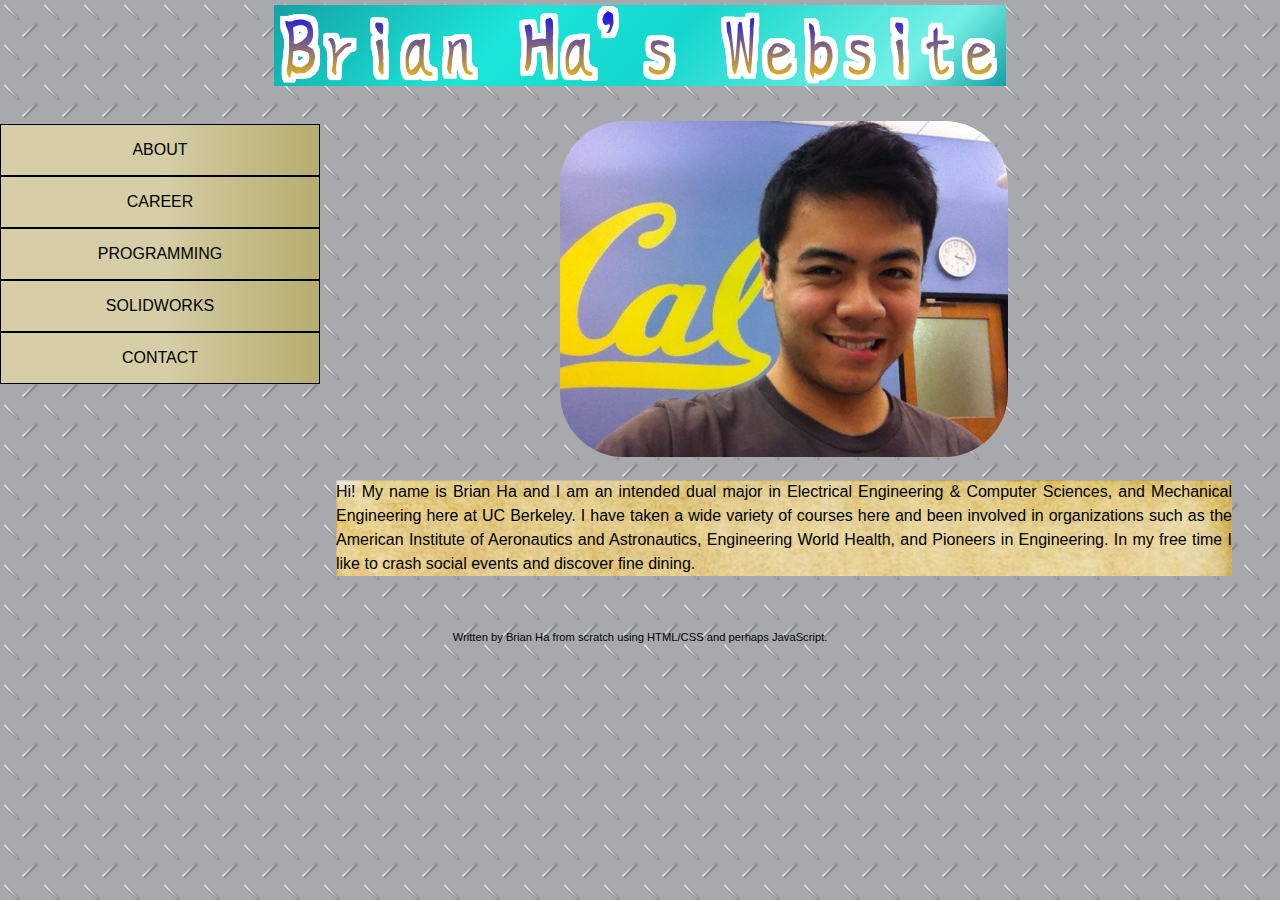
<file: index.html>
<!DOCTYPE html>
<html>
<head>
<link rel="stylesheet" type="text/css" href="style.css">
<meta charset="UTF-8">
<title>Brian Ha's Website</title>
</head>

<body>
<div id="intro">
<h1><a href="index.html"><img src="images/websitelogo.png" alt="Brian Ha's Website"></a></h1>
</div>

<div id="nav">
<ul>
<li><a href="about.html">About</a></li>
<li><a href="career.html">Career</a></li>
<li><a href="programming.html">Programming</a></li>
<li><a href="solidworks.html">SolidWorks</a></li>
<li><a href="mailto:brianha@berkeley.edu">Contact</a></li>
</ul>
</div>

<div id="content">
<h1><img src="images/me.jpg" alt="Photo - Brian Ha"></h1>
<p>
Hi! My name is Brian Ha and I am an intended dual major in Electrical Engineering & Computer Sciences, and Mechanical Engineering here
at UC Berkeley. I have taken a wide variety of courses here and been involved in organizations such as the American Institute of Aeronautics and Astronautics, Engineering World Health, and Pioneers in Engineering. In my free time I like to crash social events and discover fine dining.
</p>

</div>

<p id="note">Written by Brian Ha from scratch using HTML/CSS and perhaps JavaScript. </p>

</body>
</file>
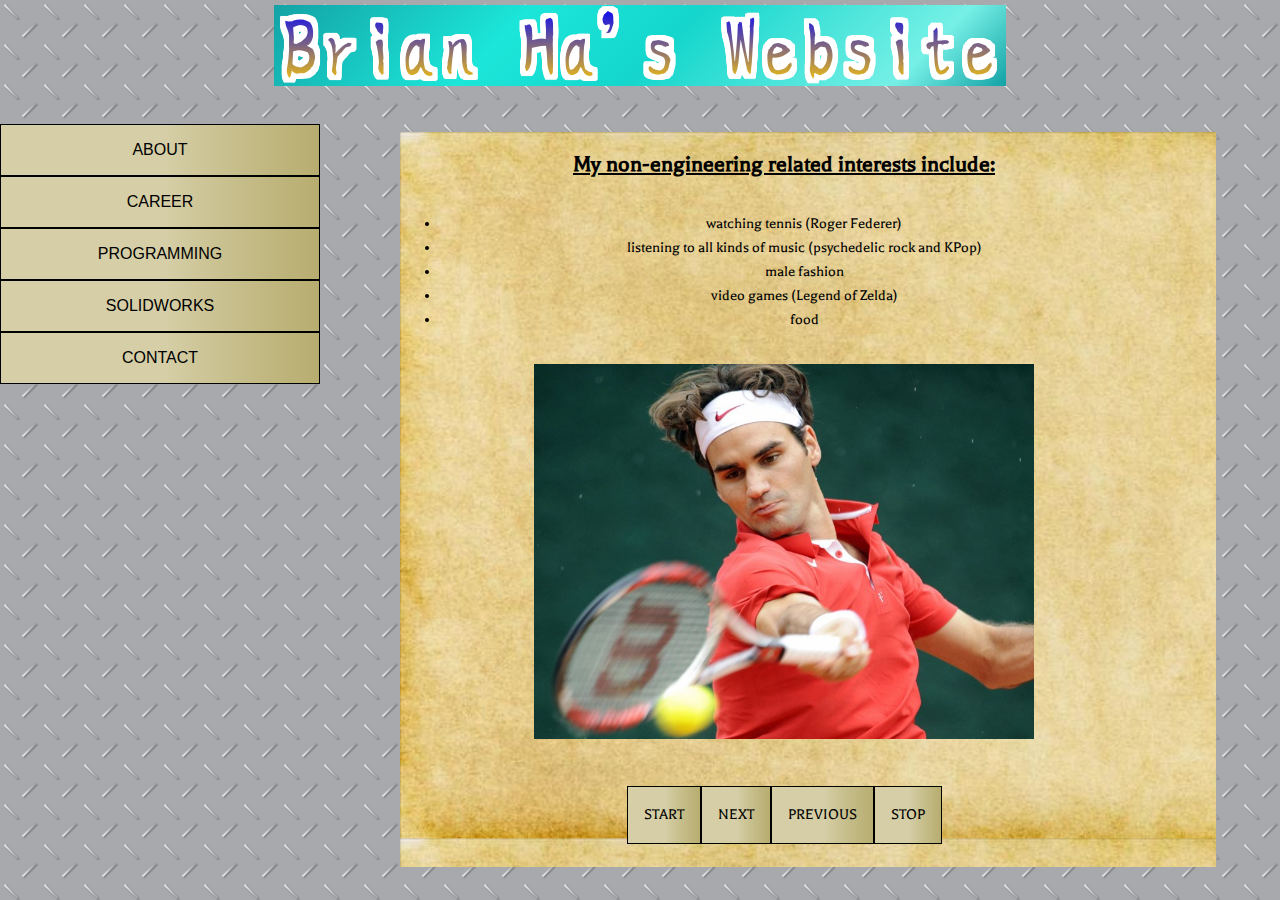
<file: about.html>
<!DOCTYPE html>
<html>
<head>
<link rel="stylesheet" type="text/css" href="style.css">
<link href='http://fonts.googleapis.com/css?family=Balthazar' rel='stylesheet' type='text/css'>
<meta charset="UTF-8">
<title>Brian Ha's Website</title>
</head>

<body>
<div id="intro">
<h1><a href="index.html"><img src="images/websitelogo.png" alt="Brian Ha's Website"></a></h1>
</div>

<div id="nav">
<ul>
<li><a href="about.html">About</a></li>
<li><a href="career.html">Career</a></li>
<li><a href="programming.html">Programming</a></li>
<li><a href="solidworks.html">SolidWorks</a></li>
<li><a href="mailto:brianha@berkeley.edu">Contact</a></li>
</ul>
</div>

<div id="content2">

<h2>My non-engineering related interests include:</h2>
<ul>
<li> watching tennis (Roger Federer) </li>
<li> listening to all kinds of music (psychedelic rock and KPop) </li>
<li> male fashion </li>
<li> video games (Legend of Zelda) </li>
<li> food </li>
</ul>


<div id="imageContainer"><img id="img" src="images/roger.jpg" alt="image" title="image"/> 
</div>
<div id="buttons">
<ul>
<li><a href="JavaScript:slide()" title="Start">Start</a></li>
<li><a href="JavaScript:next()" title="Next">Next</a></li>
<li><a href="JavaScript:prev()" title="Previous">Previous</a></li>
<li><a href="JavaScript:stopSlide()" title="Stop">Stop</a></li>
</ul>
</div>

</div>

<script src="script.js"></script>

</body>
</file>
<file: style.css>
body {
	font-family: Verdana, Arial, Helvetica, sans-serif;
	font-size: 100%;
	background-image:url('images/metal.png');
	margin: 0;
}

#intro {
	text-align: center;
	margin-top: -1em;
	margin-bottom: -1em;
}

#intro img {
background: #13a2a5; /* Old browsers */
background: -moz-linear-gradient(-45deg,  #13a2a5 0%, #1ce6d9 32%, #14d6cc 53%, #76f0e6 86%, #13a2a5 100%); /* FF3.6+ */
background: -webkit-gradient(linear, left top, right bottom, color-stop(0%,#13a2a5), color-stop(32%,#1ce6d9), color-stop(53%,#14d6cc), color-stop(86%,#76f0e6), color-stop(100%,#13a2a5)); /* Chrome,Safari4+ */
background: -webkit-linear-gradient(-45deg,  #13a2a5 0%,#1ce6d9 32%,#14d6cc 53%,#76f0e6 86%,#13a2a5 100%); /* Chrome10+,Safari5.1+ */
background: -o-linear-gradient(-45deg,  #13a2a5 0%,#1ce6d9 32%,#14d6cc 53%,#76f0e6 86%,#13a2a5 100%); /* Opera 11.10+ */
background: -ms-linear-gradient(-45deg,  #13a2a5 0%,#1ce6d9 32%,#14d6cc 53%,#76f0e6 86%,#13a2a5 100%); /* IE10+ */
background: linear-gradient(135deg,  #13a2a5 0%,#1ce6d9 32%,#14d6cc 53%,#76f0e6 86%,#13a2a5 100%); /* W3C */
filter: progid:DXImageTransform.Microsoft.gradient( startColorstr='#13a2a5', endColorstr='#13a2a5',GradientType=1 ); /* IE6-9 fallback on horizontal gradient */
}

#content p {
	background-image:url('images/tan.jpg');
	background-size: 100%;
}

#nav {
	overflow: hidden;
	width: 25%;
	float: left;
}

#nav ul {
	list-style: none;
	padding: 0;
	padding-top: 1.5em;
	margin: 0;
}

#nav ul li {
	font-weight: normal;
	text-transform: uppercase;
}

#nav ul li a {
	display: block;
	text-align: center;
	padding: 1em;
	text-decoration: none;
	color: #000;

	background: rgb(213,206,166); /* Old browsers */
	background: -moz-linear-gradient(left,  rgba(213,206,166,1) 0%, rgba(213,206,166,1) 52%, rgba(201,193,144,1) 69%, rgba(183,173,112,1) 100%); /* FF3.6+ */
	background: -webkit-gradient(linear, left top, right top, color-stop(0%,rgba(213,206,166,1)), color-stop(52%,rgba(213,206,166,1)), color-stop(69%,rgba(201,193,144,1)), color-stop(100%,rgba(183,173,112,1))); /* Chrome,Safari4+ */
	background: -webkit-linear-gradient(left,  rgba(213,206,166,1) 0%,rgba(213,206,166,1) 52%,rgba(201,193,144,1) 69%,rgba(183,173,112,1) 100%); /* Chrome10+,Safari5.1+ */
	background: -o-linear-gradient(left,  rgba(213,206,166,1) 0%,rgba(213,206,166,1) 52%,rgba(201,193,144,1) 69%,rgba(183,173,112,1) 100%); /* Opera 11.10+ */
	background: -ms-linear-gradient(left,  rgba(213,206,166,1) 0%,rgba(213,206,166,1) 52%,rgba(201,193,144,1) 69%,rgba(183,173,112,1) 100%); /* IE10+ */
	background: linear-gradient(to right,  rgba(213,206,166,1) 0%,rgba(213,206,166,1) 52%,rgba(201,193,144,1) 69%,rgba(183,173,112,1) 100%); /* W3C */
	filter: progid:DXImageTransform.Microsoft.gradient( startColorstr='#d5cea6', endColorstr='#b7ad70',GradientType=1 ); /* IE6-9 */

	/*border-radius: 1em;*/
	border: #000 solid;
	border-width: 1px;
}

#nav ul li a:hover {
	text-decoration: underline;
	background: #f90;
}

#nav ul li a:active {
	background-color: #F00;
}

#content, #content2 {
	margin: 0;
	width: 70%;
	float: right;
	padding-right: 3em;
	line-height: 1.5em;
	text-align: justify;
}

#content h1 {
	text-align: center;
}

#content2 {
	width: 60%;
	margin-right: 5%;
	margin-top: 2em;
	background-image:url('images/tan.jpg');
	background-size: 110%;
	text-align: justify;
}

#content2 h2 {
	text-align: center;
	font-family: 'Balthazar', serif;
	text-decoration: underline;
}

#content2 ul {
	text-align: center;
	font-family: 'Balthazar', serif;
	padding-top: 1em;
	padding-bottom: 1em;
}

#content img {
	max-width: 50%;
	border-radius: 2em;
}

#note {
	text-align: center;
	font-size: .7em;
	clear: right;
	padding-top: 3.5em;
}

#imageContainer {
min-height: 350px;
max-width: 500px;
/*background-color: lightblue;*/
margin-left: auto;
margin-right: auto;
text-align: center;
}

#imageContainer img{
	max-height: 100%;
	max-width: 100%;
	margin: auto;
}

#buttons {
	text-align: center;
}

#buttons ul {
	list-style: none;
	padding: 0;
	padding-top: 1.5em;
	display: inline-block;
}

#buttons li {
	font-weight: normal;
	text-transform: uppercase;
	float: left;
}


#buttons a  {
	display: block;
	text-decoration: none;
	color: #000;

	background: rgb(213,206,166); /* Old browsers */
	background: -moz-linear-gradient(left,  rgba(213,206,166,1) 0%, rgba(213,206,166,1) 52%, rgba(201,193,144,1) 69%, rgba(183,173,112,1) 100%); /* FF3.6+ */
	background: -webkit-gradient(linear, left top, right top, color-stop(0%,rgba(213,206,166,1)), color-stop(52%,rgba(213,206,166,1)), color-stop(69%,rgba(201,193,144,1)), color-stop(100%,rgba(183,173,112,1))); /* Chrome,Safari4+ */
	background: -webkit-linear-gradient(left,  rgba(213,206,166,1) 0%,rgba(213,206,166,1) 52%,rgba(201,193,144,1) 69%,rgba(183,173,112,1) 100%); /* Chrome10+,Safari5.1+ */
	background: -o-linear-gradient(left,  rgba(213,206,166,1) 0%,rgba(213,206,166,1) 52%,rgba(201,193,144,1) 69%,rgba(183,173,112,1) 100%); /* Opera 11.10+ */
	background: -ms-linear-gradient(left,  rgba(213,206,166,1) 0%,rgba(213,206,166,1) 52%,rgba(201,193,144,1) 69%,rgba(183,173,112,1) 100%); /* IE10+ */
	background: linear-gradient(to right,  rgba(213,206,166,1) 0%,rgba(213,206,166,1) 52%,rgba(201,193,144,1) 69%,rgba(183,173,112,1) 100%); /* W3C */
	filter: progid:DXImageTransform.Microsoft.gradient( startColorstr='#d5cea6', endColorstr='#b7ad70',GradientType=1 ); /* IE6-9 */

	/*border-radius: 1em;*/
	border: #000 solid;
	border-width: 1px;
	text-align: center;
	padding: 1em;
	float: left;
}
</file>
